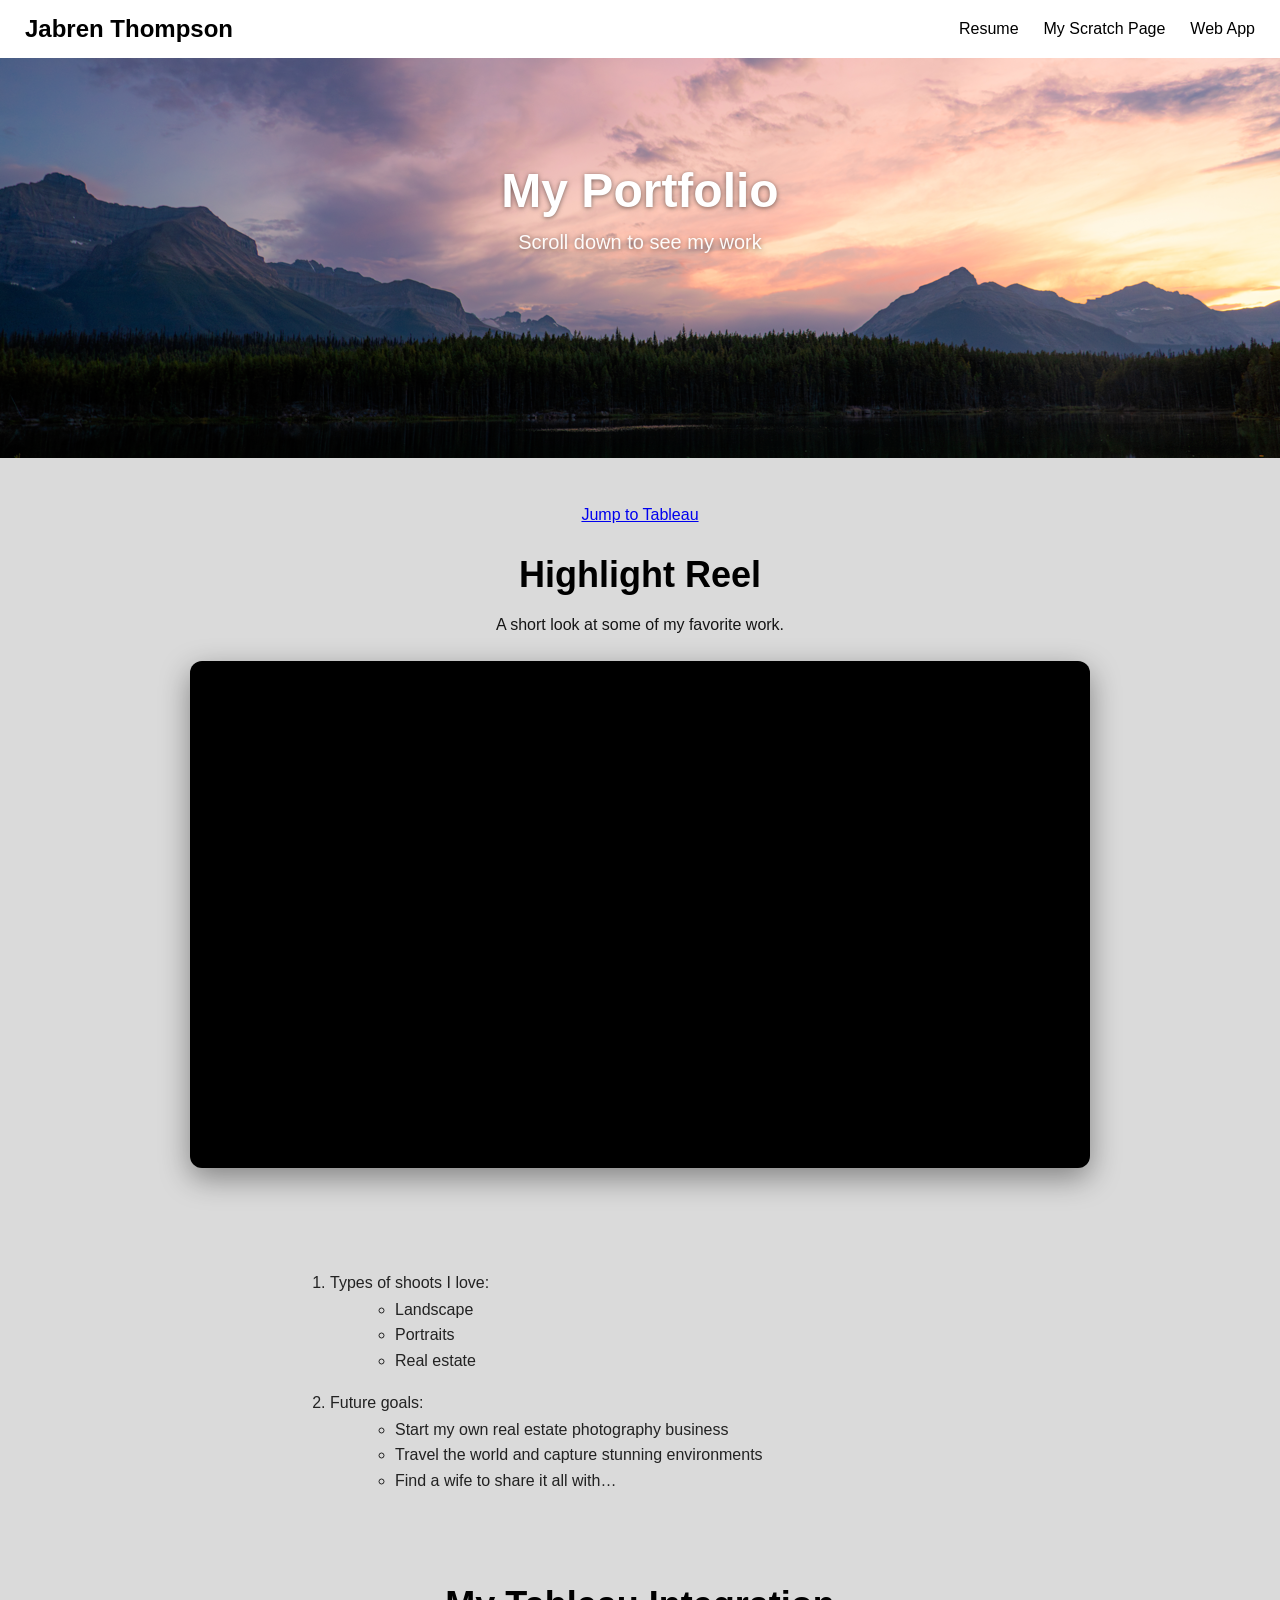
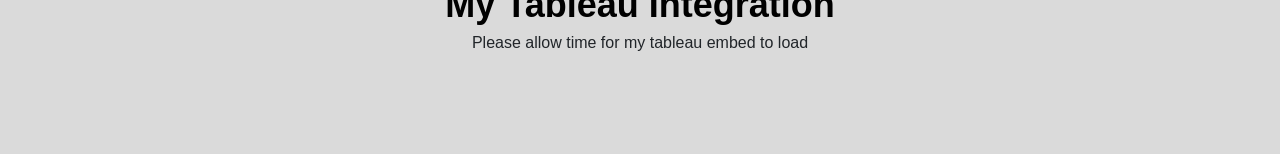
<file: fromscratch.html>
<!DOCTYPE html>
<html lang="en">
<head>
    <meta charset="UTF-8">
    <meta name="viewport" content="width=device-width, initial-scale=1.0">
    <link rel="stylesheet" href="css/scratchstyles.css">
    <title>My Page From Scratch</title>     
</head>

<body>
         <nav class="navbar">
    <div class="nav-container">
        <h1 class="nav-title">Jabren Thompson</h1>

        <div class="nav-links">
            <a href="index.html">Resume</a>
            <a href="fromscratch.html">My Scratch Page</a>
            <a href="webAPP.html">Web App</a>
        </div>
    </div>
</nav>

    <!-- HERO SECTION -->
    <div class="hero-container">
        <img src="assets/img/Sunset-banff.png" alt="Sunset in Banff">

        <div class="hero-content">
            
            <h1 class="hero-title">My Portfolio</h1>
            <p class="hero-subtitle">Scroll down to see my work</p>
        </div>
    </div>

    <!-- VIDEO REEL SECTION -->
    <section id="reel">
        <div class="video-section">
            <a href="#Tableau">Jump to Tableau</a>
            <h2>Highlight Reel</h2>
            <p class="video-subtitle">A short look at some of my favorite work.</p>

            <div class="video-container">
                <iframe referrerpolicy="strict-origin-when-cross-origin"
                    src="https://www.youtube-nocookie.com/embed/9H7GsphRClw"
                    title="Embedded video"
                    frameborder="0"
                    allow="accelerometer; autoplay; clipboard-write; encrypted-media; gyroscope; picture-in-picture"
                    allowfullscreen>
                </iframe>
            </div>
        </div>
    </section><br>

<section class="styledlist">
  <div>
    <ol>
      <li>Types of shoots I love:
        <ul>
          <li>Landscape</li>
          <li>Portraits</li>
          <li>Real estate</li>
        </ul>
      </li>

      <li>Future goals:
        <ul>
          <li>Start my own real estate photography business</li>
          <li>Travel the world and capture stunning environments</li>
          <li>Find a wife to share it all with…</li><br><br>
        </ul>
      </li>
    </ol>
  </div>
</section>


    <section is="gallery" id="Tableau">
            <div class="gallery-section">
                <h2>My Tableau Integration</h2>
                <a>Please allow time for my tableau embed to load</a><br><br><br><br>
            </div>
    </section><br>

<div class="tableau-wrapper" style="
    width: 100%;
    display: flex;
    justify-content: center;
    margin-top: 30px;
">
    <div class='tableauPlaceholder' id='viz1765050088493' style="
        position: relative;
        width: 90vw;          /* responsive width */
        max-width: 1400px;    /* keeps it from getting too wide */
        margin: 0 auto;
    ">
        <noscript>
            <a href='#'>
                <img
                    alt='viz'
                    src='https://public.tableau.com/static/images/62/62YQDCM4H/1.png'
                    style="border:none;"
                />
            </a>
        </noscript>

        <object class='tableauViz' style='display:none;'>
            <param name='host_url' value='https%3A%2F%2Fpublic.tableau.com%2F' />
            <param name='embed_code_version' value='3' />
            <param name='path' value='shared/62YQDCM4H' />
            <param name='toolbar' value='yes' />
            <param name='static_image' value='https://public.tableau.com/static/images/62/62YQDCM4H/1.png' />
            <param name='animate_transition' value='yes' />
            <param name='display_static_image' value='yes' />
            <param name='display_spinner' value='yes' />
            <param name='display_overlay' value='yes' />
            <param name='display_count' value='yes' />
            <param name='language' value='en-US' />
        </object>
    </div>
</div>

<script type='text/javascript'>
    var divElement = document.getElementById('viz1765050088493');
    var vizElement = divElement.getElementsByTagName('object')[0];

    // Responsive height: 75% of width (Tableau standard embed ratio)
    vizElement.style.width = "100%";
    vizElement.style.height = (divElement.offsetWidth * 0.75) + "px";

    var scriptElement = document.createElement('script');
    scriptElement.src = 'https://public.tableau.com/javascripts/api/viz_v1.js';
    vizElement.parentNode.insertBefore(scriptElement, vizElement);
</script>

<script>
  window.addEventListener('load', function () {
    if (window.location.hash) {
      // Remove the hash from the URL
      history.replaceState(
        null,
        document.title,
        window.location.pathname + window.location.search
      );
      // Scroll to top
      window.scrollTo(0, 0);
    }
  });
</script>



</body>
</html>
</file>
<file: css/scratchstyles.css>
/* General page style */
body {
    font-family: "Lato", sans-serif;
    background-color: #f8f9fa;
    color: #212529;
    margin: 0;
    padding: 0;
}

/* Section headings */
h1, h2, h3 {
    font-weight: 700;
    color: #000000;
    margin-bottom: 0.5rem;
}

/* Paragraph styling */
p {
    line-height: 1.6;
    margin-bottom: 1rem;
}

/* ---------------------- */
/* HERO SECTION */
/* ---------------------- */

.hero-container {
    position: relative;
    width: 100%;
}

.hero-container img {
    width: 100%;
    height: auto;
    display: block;
}

/* Centers both heading + subheading together */
.hero-content {
    position: absolute;
    top:40%;               /* adjust up/down on image */
    left: 50%;
    transform: translate(-50%, -50%);
    text-align: center;
    color: white;
    text-shadow: 0 1px 5px rgba(0, 0, 0, 0.5); /* improves readability */
}

.hero-title {
    font-size: 3rem;
    font-weight: 700;
    margin: 0;
    color: white;
    text-shadow: 0 1px 5px rgba(0, 0, 0, 0.5); /* improves readability */
}

.hero-subtitle {
    font-size: 1.25rem;
    font-weight: 300;
    margin-top: 0.5rem;
    opacity: 0.95;
}

/* Mobile tweaks */
@media (max-width: 600px) {
    .hero-title {
        font-size: 2rem;
    }
    .hero-subtitle {
        font-size: 1rem;
    }
}

/* ---------------------- */
/* VIDEO SECTION */
/* ---------------------- */

#reel {
    padding: 3rem 1rem;
}

.video-section {
    max-width: 900px;
    margin: 0 auto;
    text-align: center;
}

.video-section h2 {
    font-size: 2.25rem;
    margin-bottom: 0.5rem;
}

.video-subtitle {
    margin-bottom: 1.5rem;
    opacity: 0.9;
    color: #000;
}

/* Responsive 16:9 wrapper */
.video-container {
    position: relative;
    width: 100%;
    max-width: 900px;
    margin: 0 auto;
    padding-bottom: 56.25%; /* 16:9 aspect ratio */
    height: 0;
    overflow: hidden;
    border-radius: 12px;
    box-shadow: 0 10px 30px rgba(0,0,0,0.4);
    background: #000;
}

.video-container iframe {
    position: absolute;
    top: 0;
    left: 0;
    width: 100%;
    height: 100%;
    border: 0;
}

.gallery-section {
    max-width: 900px;
    margin: 0 auto;
    text-align: center;
}

.gallery-section h2 {
    font-size: 2.25rem;
    margin-bottom: 0.5rem;
}

body {
    background-color: rgb(218, 218, 218);
}

.tableau {
    position: center;
}

.list_heading {
    font-size: medium;
}

/* Wrapper for the list section */
.styledlist {
    max-width: 700px;      
    margin: 40px auto;     
    padding: 0 20px;      
    text-align: left;      
}

/* Style for numbered titles */
.styledlist h3 {
    font-size: 1.4rem;
    margin-bottom: 10px;
    color: #333;
}

/* Improve bullet list spacing */
.styledlist ul {
    margin: 5px 0 20px 25px; 
    line-height: 1.6;      
}

/* Optional: soften the text slightly for aesthetic */
.styledlist li {
    font-size: 1rem;
    color: #222;
}

/* NAVIGATION BAR */
.navbar {
    background-color: #ffffff;     /* dark slate */
    padding: 15px 25px;
    color: white;
}

.nav-container {
    display: flex;
    justify-content: space-between;
    align-items: center;
}

.nav-title {
    font-size: 1.5rem;
    margin: 0;
}

.nav-links {
    display: flex;
    gap: 25px;    /* space between links */
}

.nav-links a {
    color: #000000;                /* blue accent */
    text-decoration: none;
    font-weight: 500;
    font-size: 1rem;
}

.nav-links a:hover {
    text-decoration: underline;
}
</file>
